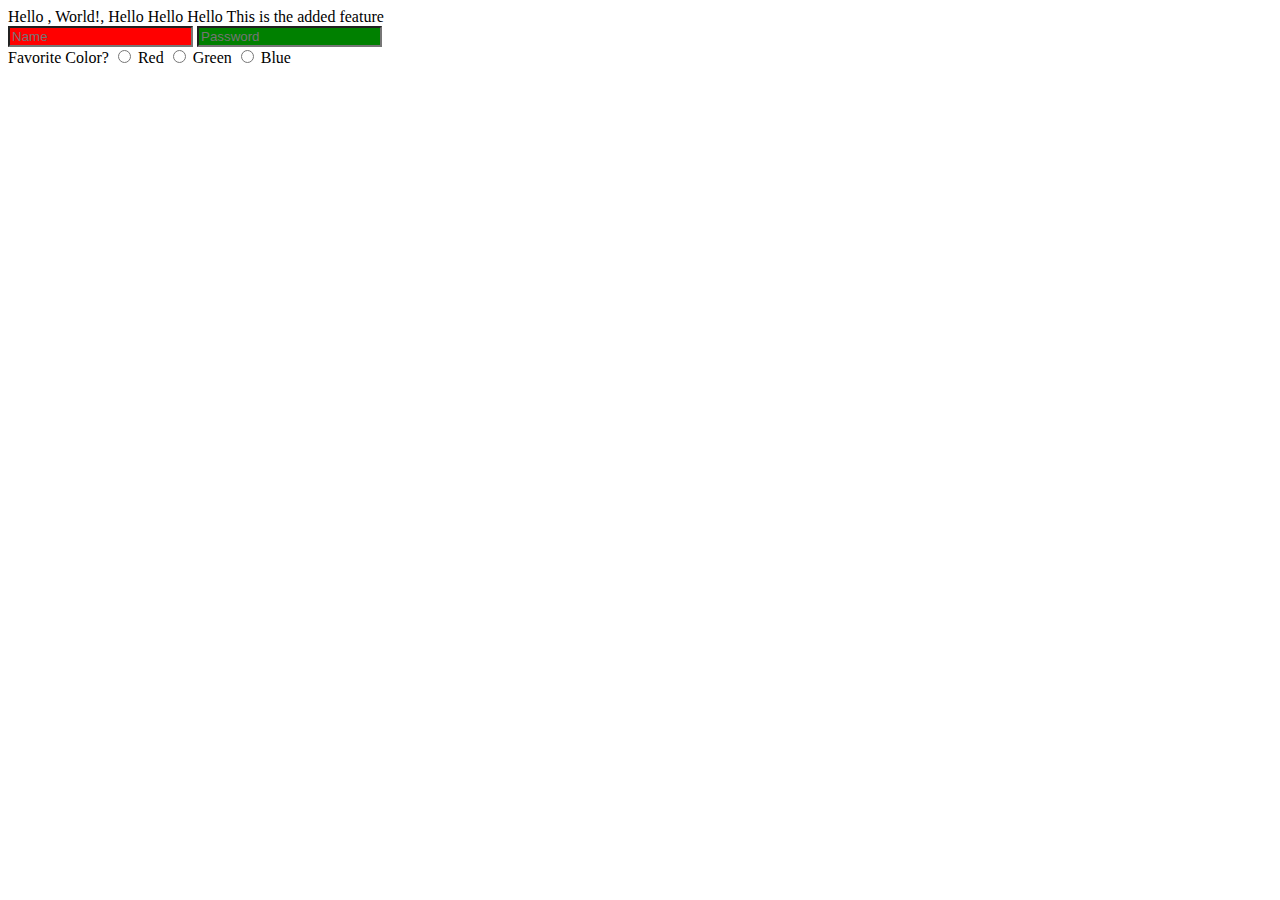
<file: index.html>
<!DOCTYPE html>
<html>
  <head>
    <title>My Webpage </title>
      <style>
      input[type=text] {
            background-color: Red;
      }
      input[type=password] {
            background-color: Green;
      }

      </style>
  </head>
<body>
  Hello , World!, Hello Hello Hello
  This is the added feature
  <form>
    <div>
        <input name="name" type="text" placeholder="Name">
        <input name="password" type="password" placeholder="Password">
    </div>
    <div>
        Favorite Color?
        <input name="Color" type="radio" value="Red"> Red
        <input name="Color" type="radio" value="Green"> Green
        <input name="Color" type="radio" value="Blue"> Blue
    </div>
  </form>

</body>
</html>
</file>
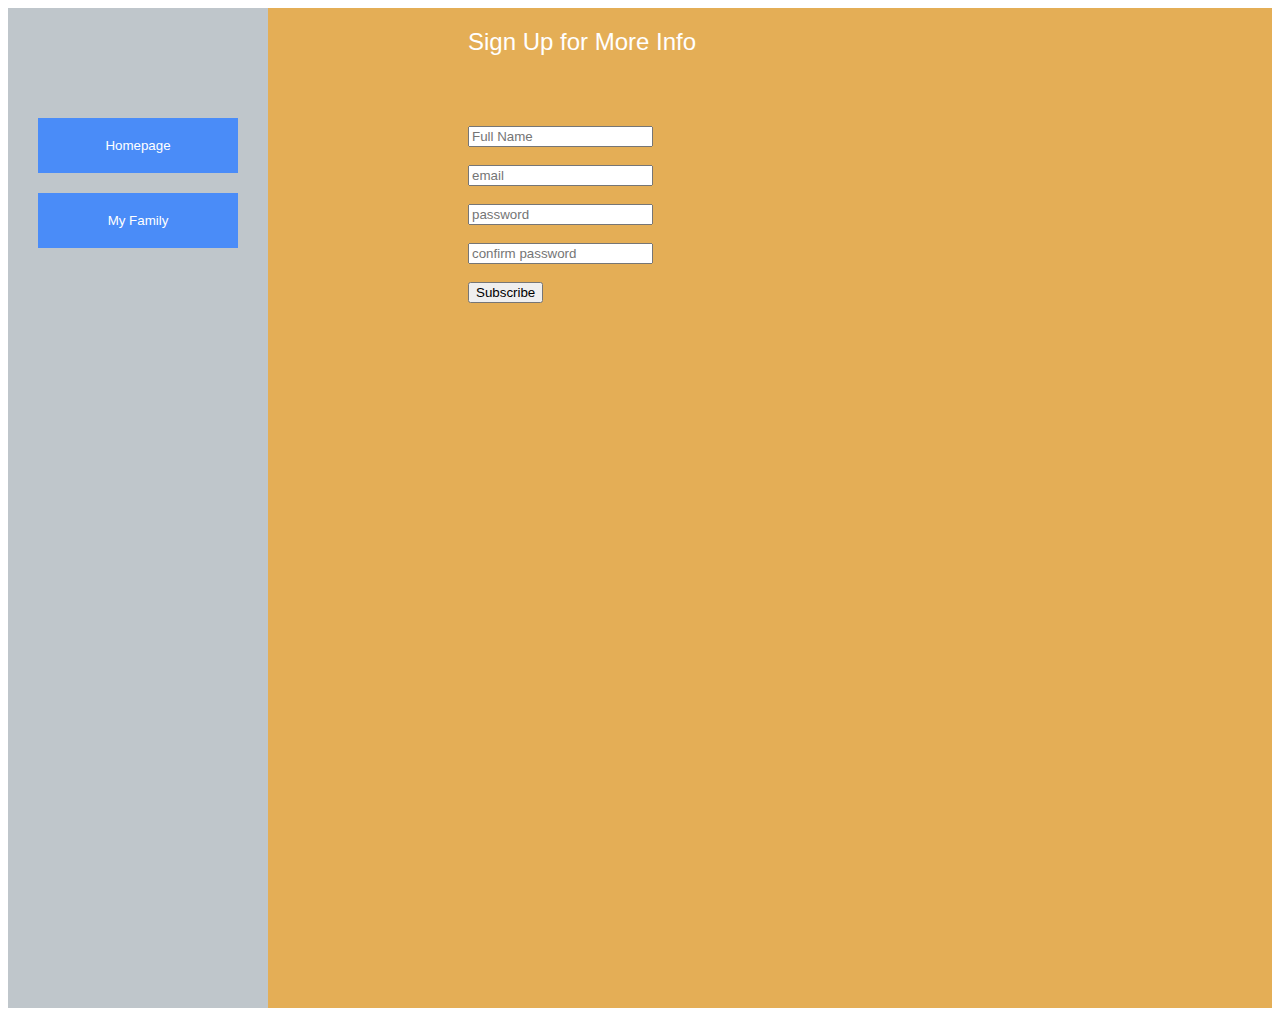
<file: src1/Page2.html>
<!DOCTYPE html>
<html lang="en">
<meta name="viewport" content="width=device-width, initial-scale=1, shrink-to-fit=no">
    <head>
        <title>Subscribe!</title>
        <link rel="stylesheet" href="project0.css">
        <style>
          .button2{
            background-color: #4A8CF8;
            border: none;
            margin:10px;
            width:200px;
            padding: 20px;
            color: white;
            font-family: arial;
            cursor: pointer;
            }
          .button2:hover {
            background-color: #0641A2;
          }
          h2{
            font-family: arial;
            color: white;
            font-weight: normal;
          }
          </style>
    </head>
    <body>
        <div class="main2">
          <div class="SubMain1">
            <a href="Project0.html">
              <button class="button2">Homepage</button></a>
            <a href="Page1.html">
              <button class="button2">My Family</button></a>
            </div>
          <div class="SubMain2"><h2>Sign Up for More Info</h2>
            <div style="padding-top: 50px"><input name="Name" placeholder="Full Name"> <br><br>
            <input name="Email" placeholder="email" type="email"> <br><br>
            <input name="Password" placeholder="password" type="password"> <br><br>
            <input name="password" placeholder="confirm password" type="password"> <br><br>
            <a href="Page3.html"><button>Subscribe</button></a>
            </div>
             <div>
    </body>
</html>
</file>
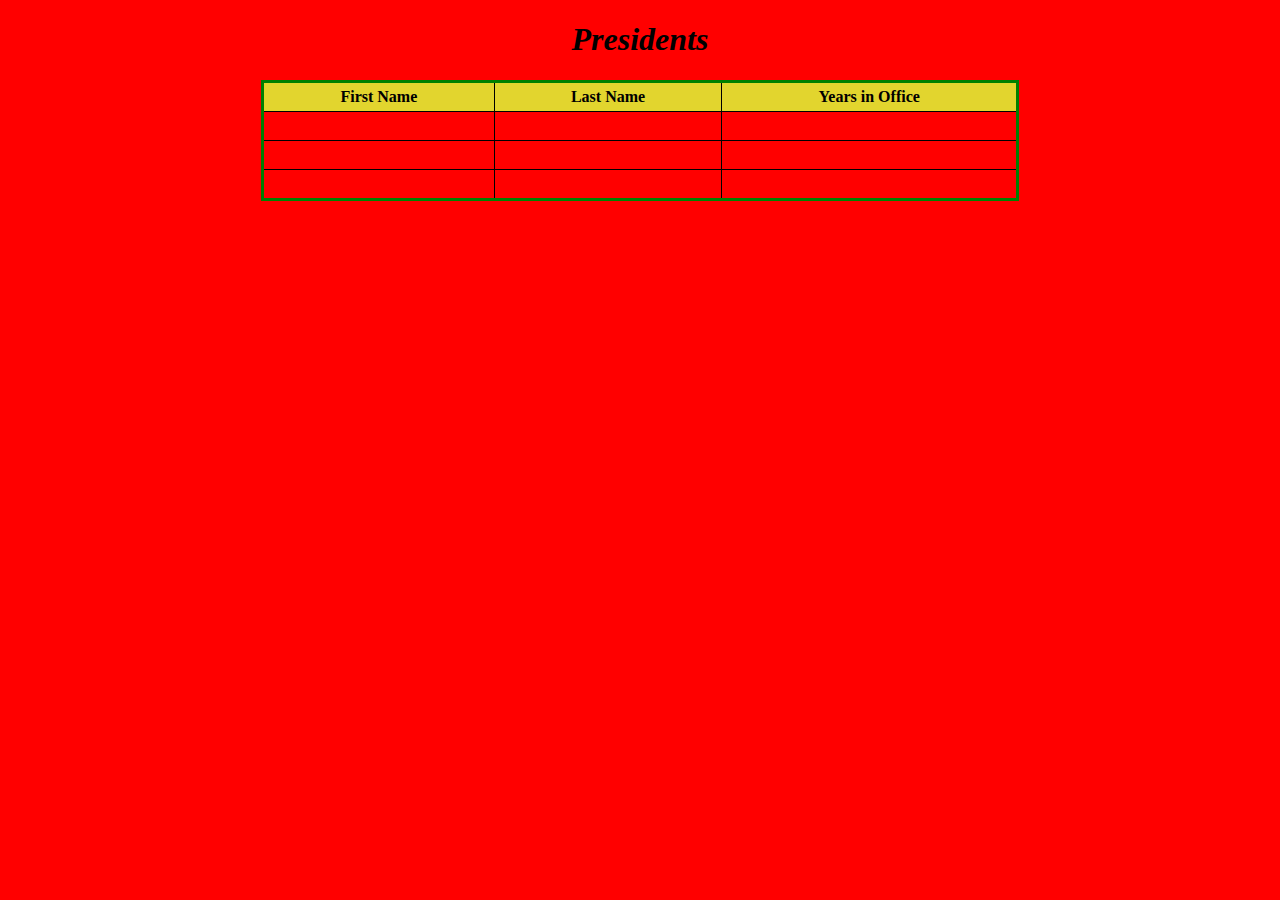
<file: src1/Page4.html>
<!DOCTYPE html>
<html lang="en">
<meta name="viewport" content="width=device-width, initial-scale=1, shrink-to-fit=no">
    <head>
        <title>Presidents</title>
        <style>
            table {
                border: 3px solid green;
                border-collapse: collapse;
                margin-left: auto;
                margin-right: auto;
                width: 60%;
            }

            th, td {
                border: 1px solid black;
                padding: 5px;
                text-align: center;
            }

            td{

              font-style: normal;
              font-family: cursive;
              color: red
            }

            th {
                background-color: #E2D52E;
            }

            h1 {
                text-align: center;
                font-family: fantasy;
                font-style: italic;
                }
            body {
                  background-color: red
                  }
        </style>
    </head>
    <body>
        <h1>Presidents</h1>
        <table>
            <tr>
                <th>First Name</th>
                <th>Last Name</th>
                <th>Years in Office</th>
            </tr>
            <tr>
                <td>George</td>
                <td>Washington</td>
                <td>1789-1797</td>
            </tr>
            <tr>
                <td>John</td>
                <td>Adams</td>
                <td>1797-1801</td>
            </tr>
            <tr>
                <td>Thomas</td>
                <td>Jefferson</td>
                <td>1801-1809</td>
            </tr>
        </table>
    </body>
</html>
</file>
<file: src1/project0.css>
/*p,ul,ol{
  color: white;
  font-family: Arial;
  font-size: 15px;
  padding: 10px;
}
.container {
  display: flex;
  flex-wrap: wrap;
  background-color: #F4FF65;
  font-style: italic;
  margin: 15px;
  padding: 15px;
  width: device-width;
}*/
#PList > div {
  display: flex;
  flex-wrap: wrap;
  background-color: #454545;
  font-style: italic;
  margin: 15px;
  padding: 15px;
  width: device-width;
}
.container1 {
  display: flex;
  flex-direction: row;
  justify-content: center;
background-color: #797979;
  /*font-size: 20px;
  margin: 20px;
  padding: 20px;
  /*width: 200px;>*/
}
.container1 > div {
  display: flex;
  justify-content: center;
  font-size: 20px;
  margin: 20px;
  padding: 20px;
  width: 200px;>
}
.header {
  display: flex;
  flex-direction: column;
  background-color: #1abc9c;
  font-family: arial;
  font-weight: normal;
  color: white;
  justify-content: center;
  padding: 50px;
}
.SectionWrap {
  display: flex;
/*  flex-wrap: wrap;*/
}
.leftimage {
  flex: 15%;
  background-color: #BFC6CB;
  padding: 20px;
}
.mainpage {
  flex: 85%;
padding: 20px;
}

.main2 {
  display: flex;
  height: 1000px;
}
.SubMain1 {
  flex: 10%;
  background-color: #BFC6CB;
  padding: 20px;
  padding-top: 100px;
}
.SubMain2 {
  flex: 90%;
  background-color: #E4AE56;
  padding-left: 200px;
}
</file>
